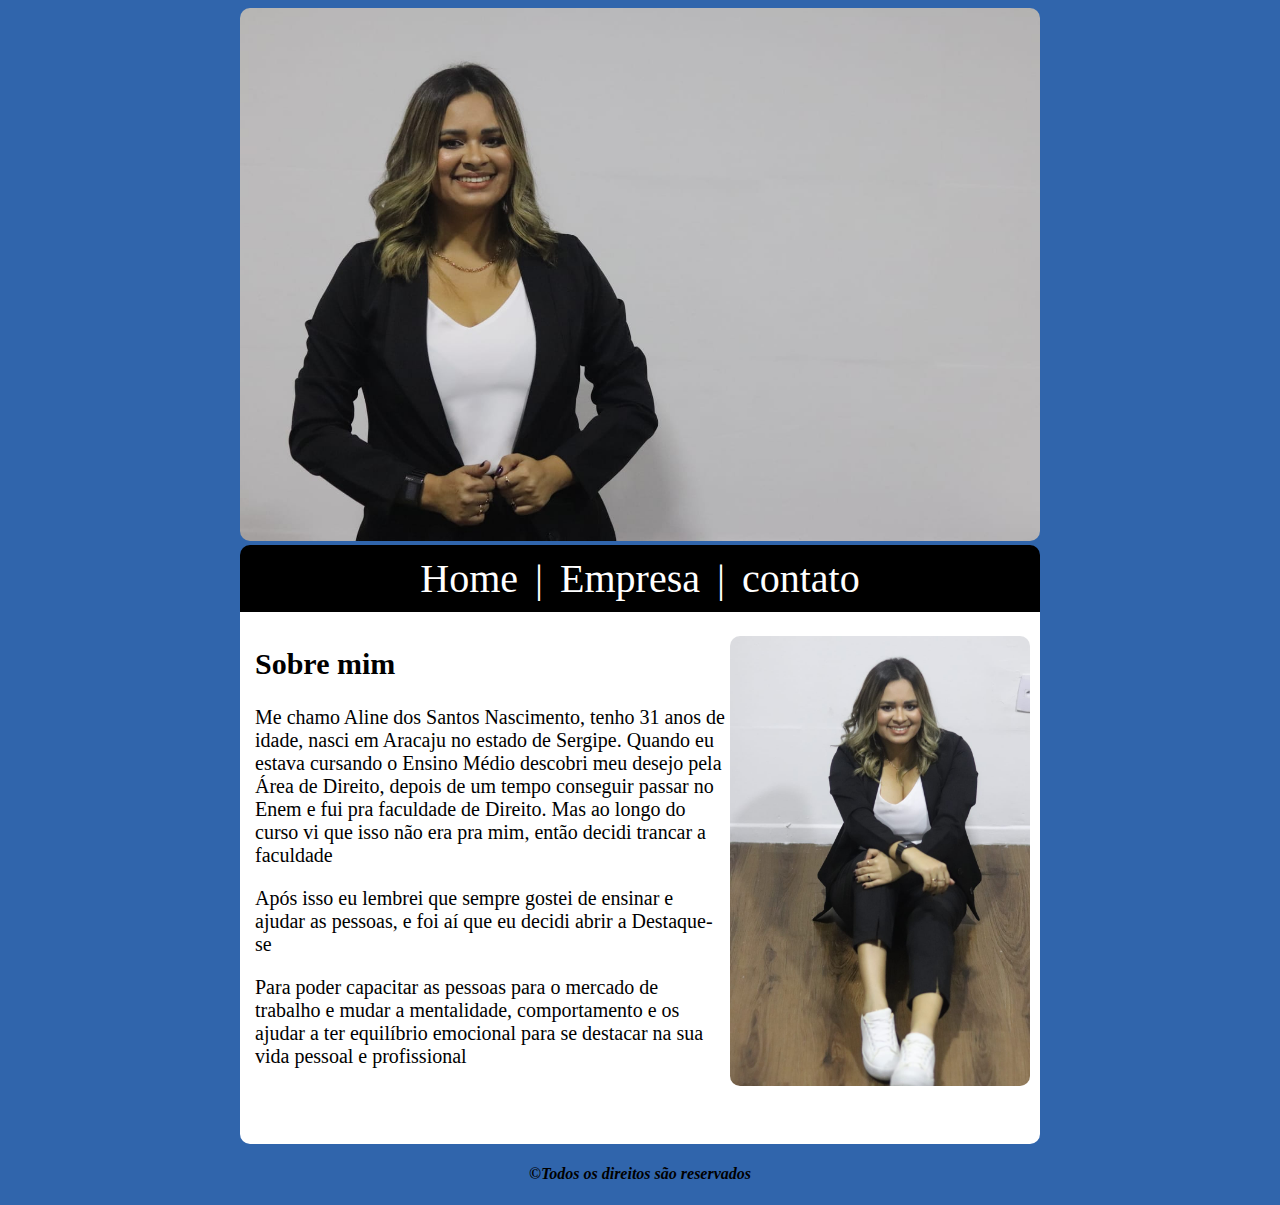
<file: index.html>
<!DOCTYPE html>
<html lang="pt-br">
<head>
    <meta charset="UTF-8">
    <meta http-equiv="X-UA-Compatible" content="IE=edge">
    <meta name="viewport" content="width=device-width, initial-scale=1.0">
    <link rel="shortcut icon" href="Imagens/favicon-32x32.png" type="image/x-icon">
    <link rel="stylesheet" href="style.css">
    <title>DESTAQUE-SE Cursos e Treinamentos</title>
</head>
<body>

    <div id="principal">
        <div>
            <img src="Imagens/foto1.jpeg" class="borda" width="800" >
        </div>

        <div id="menu">
            <a href="">Home</a> |
            <a href="empresa.html">Empresa</a> |
            <a href="https://www.instagram.com/destaque_se_cursos/" target="_blank">contato</a> 
        </div>

        <div id="texto3">
            
            <h2>Sobre mim</h2>

            <img src="Imagens/foto3.jpeg" id="img2" class="borda" width="300">
            <p>
                Me chamo Aline dos Santos Nascimento, tenho 31 anos de idade, nasci em Aracaju no estado de Sergipe. Quando eu estava cursando o Ensino Médio descobri meu desejo pela Área de Direito, depois de um tempo conseguir passar no Enem e fui pra faculdade de Direito. Mas ao longo do curso vi que isso não era pra mim, então decidi trancar a faculdade
            </p>

            <p>
                Após isso eu lembrei que sempre gostei de ensinar e ajudar as pessoas, e foi aí que eu decidi abrir a Destaque-se
            </p>

            <p>
                Para poder capacitar as pessoas para o mercado de trabalho e mudar a mentalidade, comportamento e os ajudar a ter equilíbrio emocional para se destacar na sua vida pessoal e profissional
                <br>
                <br>
                <br>
            </p>

        </div>

        <div id="direitos"><h4>&COPY;Todos os direitos são reservados</h4></div>

    </div>

</body>
</html>
</file>
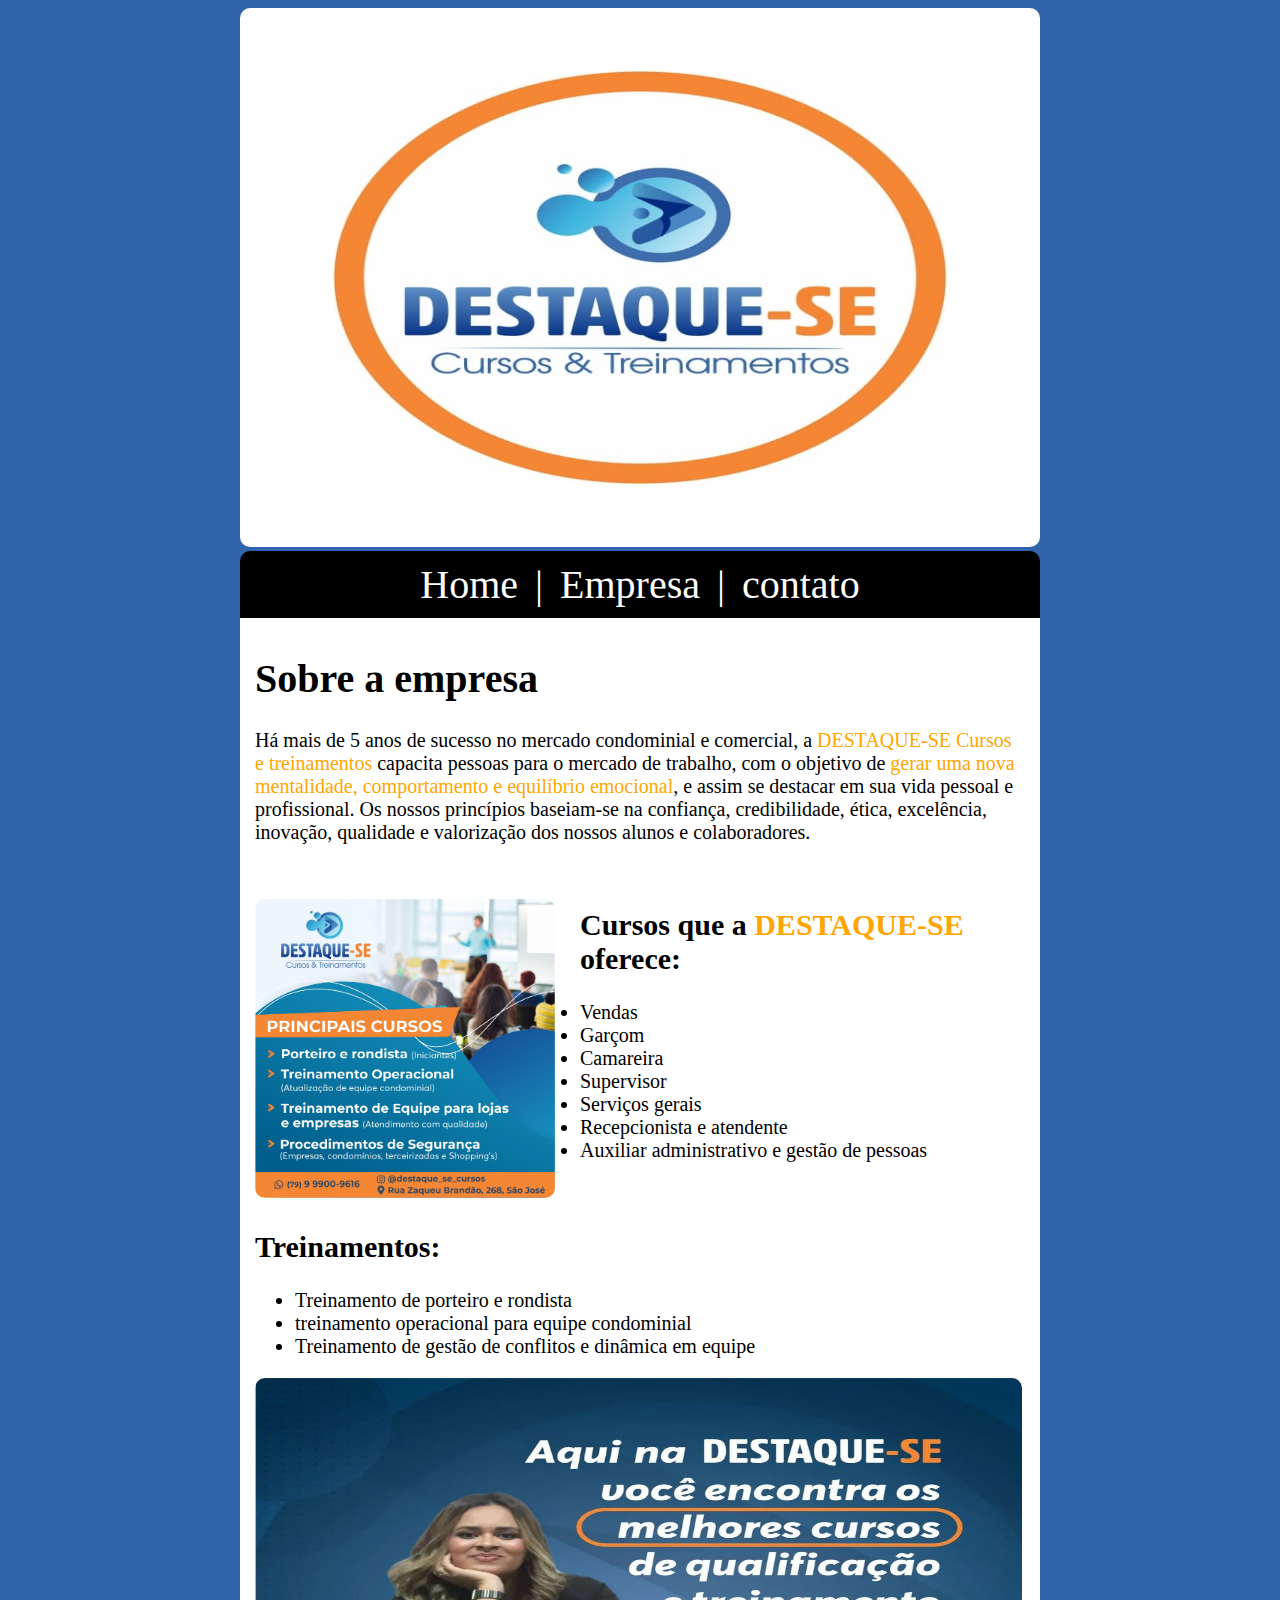
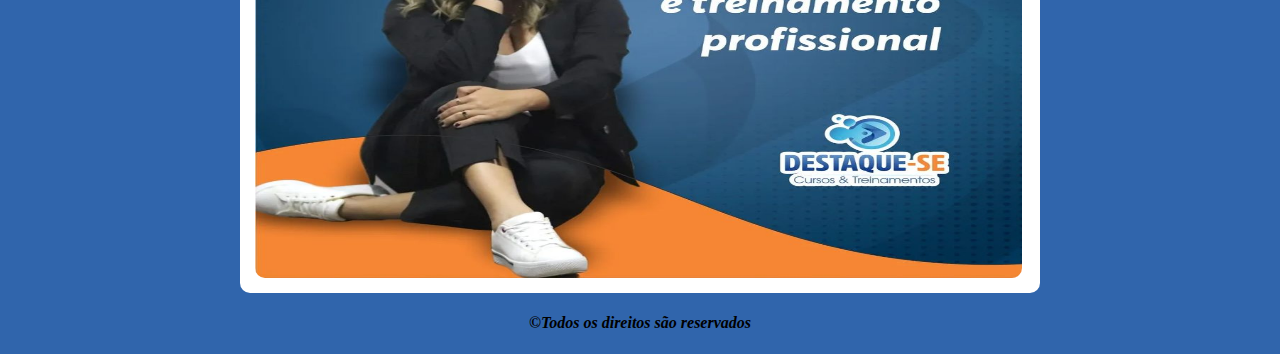
<file: empresa.html>
<!DOCTYPE html>
<html lang="pt-br">
<head>
    <meta charset="UTF-8">
    <meta http-equiv="X-UA-Compatible" content="IE=edge">
    <meta name="viewport" content="width=device-width, initial-scale=1.0">
    <link rel="shortcut icon" href="Imagens/favicon-32x32.png" type="image/x-icon">
    <link rel="stylesheet" href="style.css">
    <title>DESTAQUE-SE Cursos e Treinamentos</title>
</head>
<body>
    
    <div id="principal">
        <div >
            <img src="Imagens/foto6.jpeg" class="borda"  width="800" height="539">
        </div>

        <div id="menu">
            <a href="index.html">Home</a> |
            <a href="">Empresa</a> |
            <a href="https://www.instagram.com/destaque_se_cursos/" target="_blank">contato</a> 
        </div>

        <div id="texto">
            <h1>Sobre a empresa</h1>

            <p>
                Há mais de 5 anos de sucesso no mercado condominial e comercial, a <span class="cor">DESTAQUE-SE</span> <span class="cor">Cursos e treinamentos</span> capacita pessoas para o mercado de trabalho, com o objetivo de <span class="cor">gerar uma nova mentalidade, comportamento e equilíbrio emocional</span>, e assim se destacar em sua vida pessoal e profissional. Os nossos princípios baseiam-se na confiança, credibilidade, ética, excelência, inovação, qualidade e valorização dos nossos alunos e colaboradores.
            </p>
            
            
               
        </div>

        <div id="texto2">
            <div class="img1"><img src="Imagens/foto5.jpeg" width="300" class="borda"></div>

            <h2 id="h2">Cursos que a <span class="cor">DESTAQUE-SE</span> oferece:</h2>
           
            <ul>
                <li>Vendas</li>
                <li>Garçom</li>
                <li>Camareira</li>
                <li>Supervisor</li>
                <li>Serviços gerais</li>
                <li>Recepcionista e atendente</li>
                <li>Auxiliar administrativo e gestão de pessoas</li>
            </ul> 
            <br>
            <h2 >Treinamentos:</h2>

            <ul>
                <li>Treinamento de porteiro e rondista</li>
                <li>treinamento operacional para equipe condominial</li>
                <li>Treinamento de gestão de conflitos e dinâmica em equipe</li>
            </ul>
            
            <img src="Imagens/foto7.jpg" height="500" width="767" class="borda">
        </div>

        <div id="direitos"><h4>&COPY;Todos os direitos são reservados</h4></div>

    </div>

    
</body>
</html>
</file>
<file: style.css>
body {
    background: #3065AC;
}

#principal {
    margin: auto;
    width: 800px;
    text-align: center;
}

#menu {
    background-color: black;
    width: auto;
    padding: 10px;
    color: white;
    font-size: 2.5em;
    border-top-right-radius: 10px;
    border-top-left-radius: 10px;
}

#texto {
   /* border: solid red 2px; */
    background-color: white;
    padding: 10px 15px;
    text-align: left;
    font-size: 20px;
}

#texto2 {
   /* border: solid red 2px; */
    background-color: white;
    padding: 10px 15px;
    text-align: left;
    border-bottom-left-radius: 10px;
    border-bottom-right-radius: 10px;
    font-size: 20px;
}

#texto3 {
    /* border: solid red 2px; */
     background-color: white;
     padding: 10px 15px;
     text-align: left;
     font-size: 20px;
     border-bottom-left-radius: 10px;
     border-bottom-right-radius: 10px;
 }

#direitos{
    font-style: italic;
    clear: right;
}

a {
    padding: 7px;
    text-decoration: none;
    color: white;
}

.cor {
    color: orange;
}

.img1 {
    float: left;
   padding-top: 15px;
   padding-right: 25px;   
}

#img2 {
    float: right;
    position: relative;
    top: -70px;
    right: -5px;
}    

.borda {
    border-radius: 10px;
    
}
</file>
